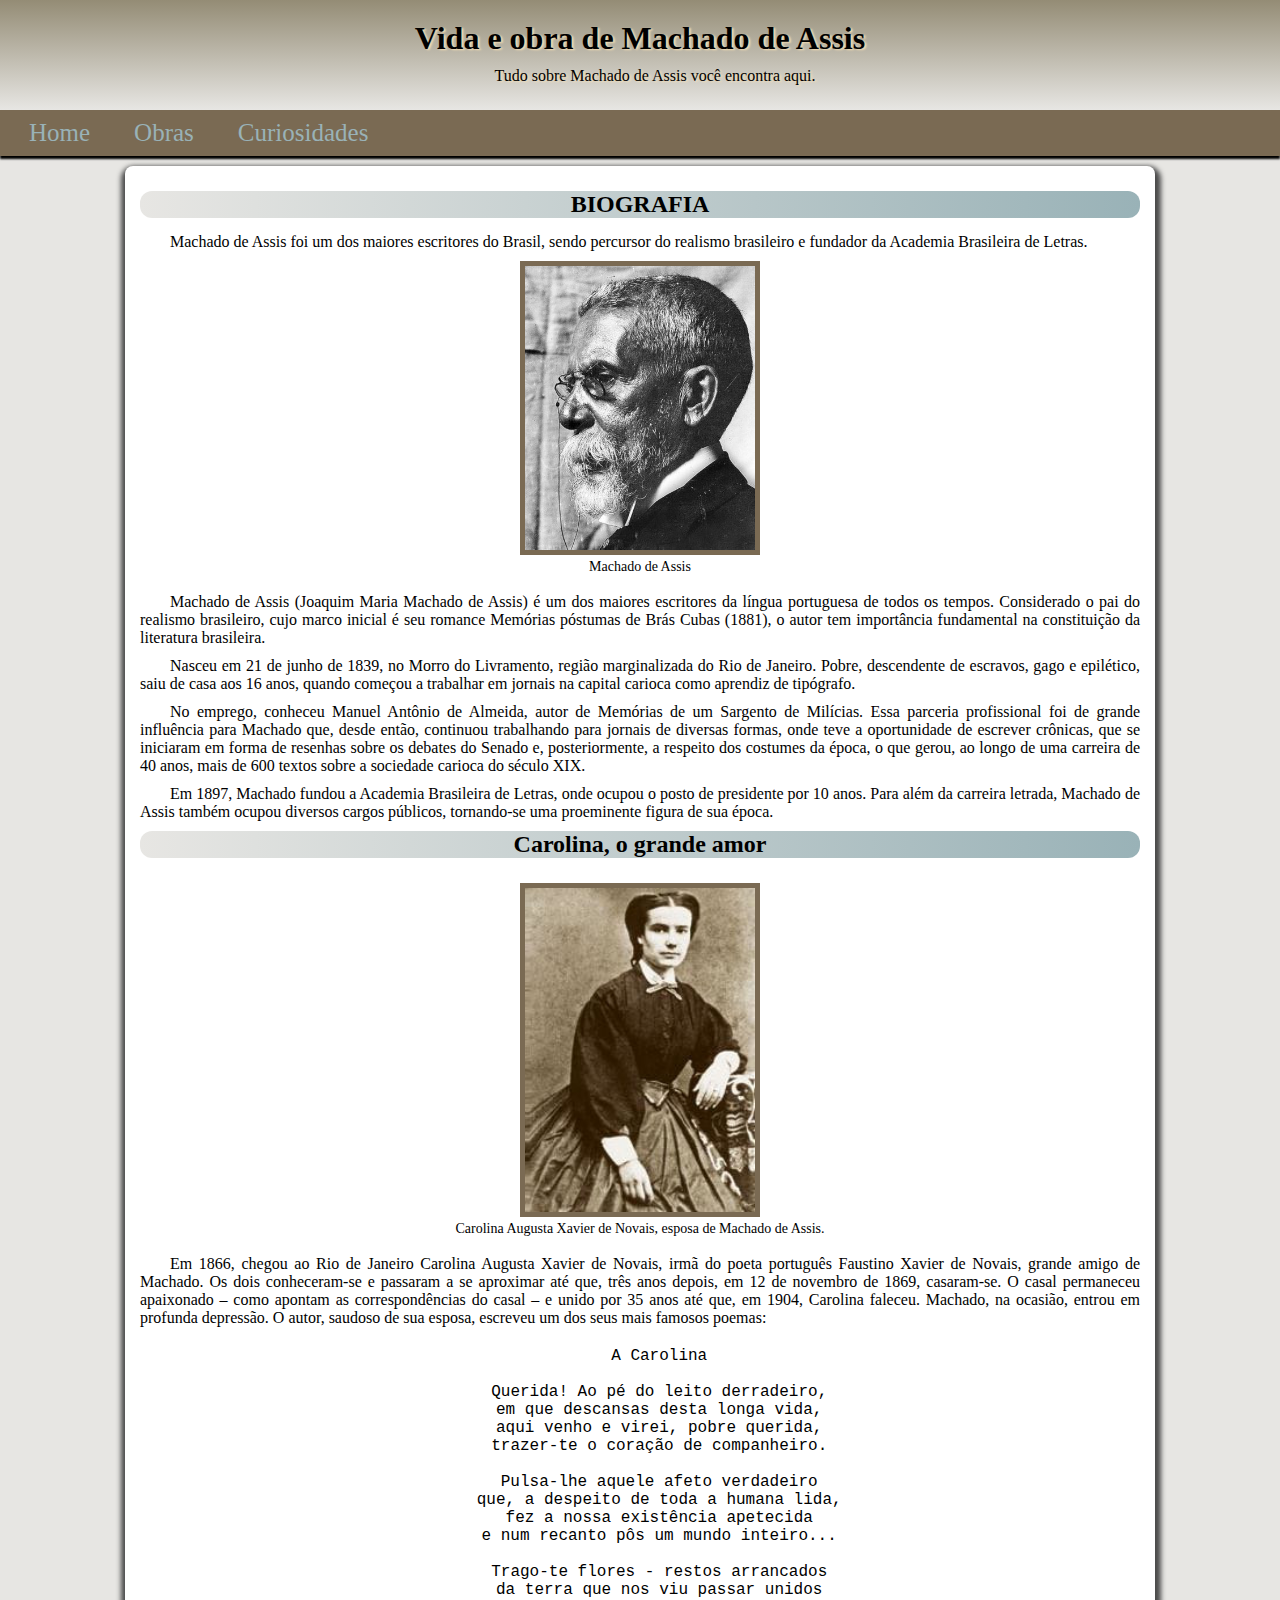
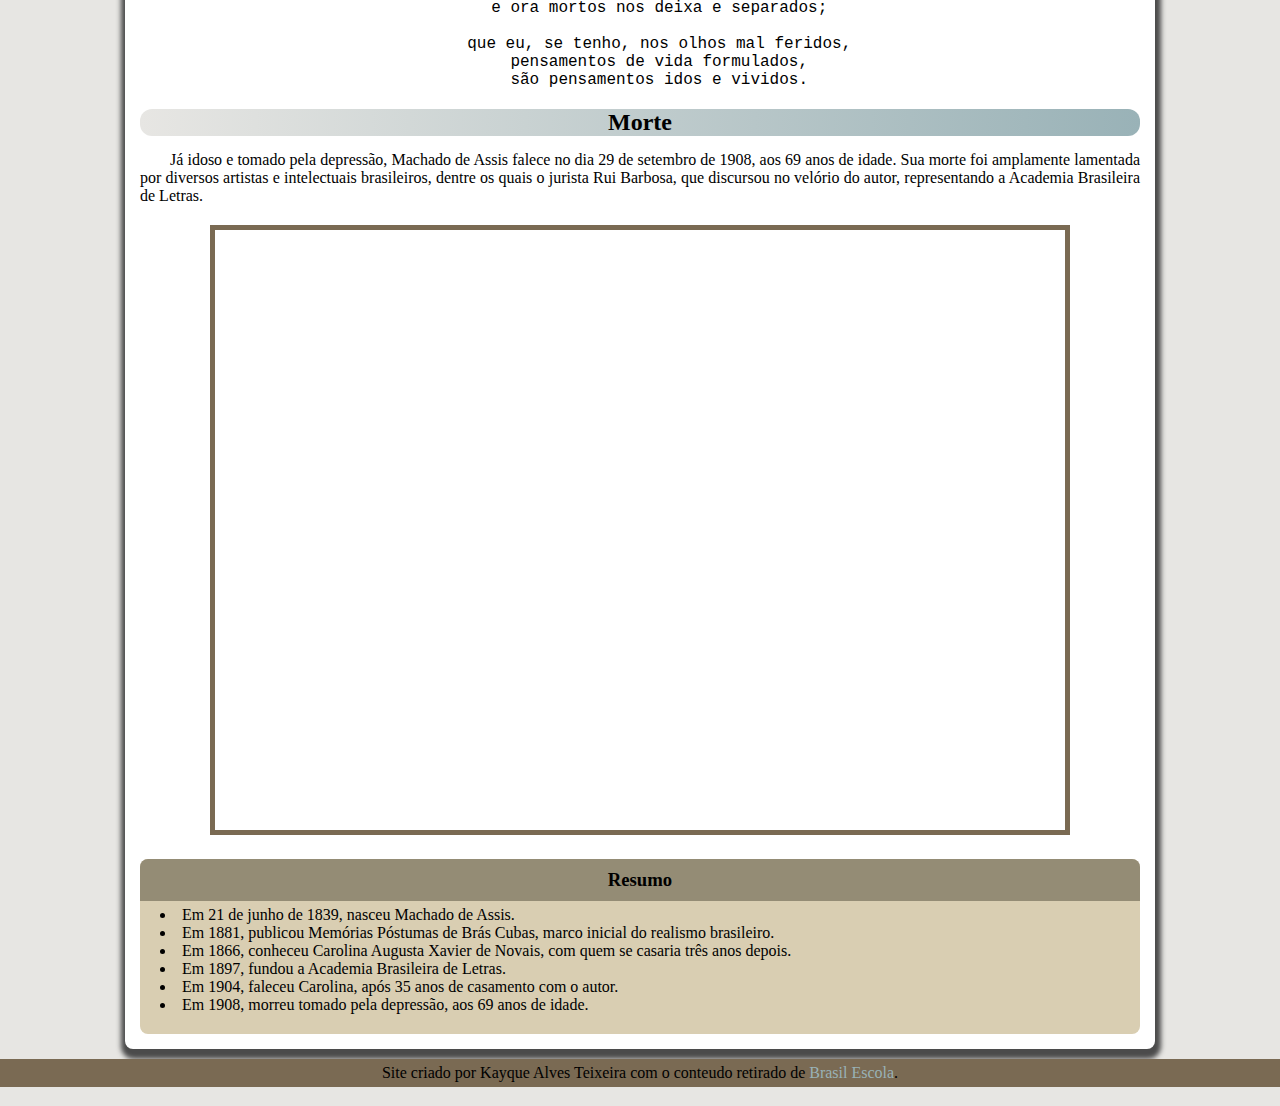
<file: index.html>
<!DOCTYPE html>
<html lang="pt-br">

<head>
    <meta charset="UTF-8">
    <meta http-equiv="X-UA-Compatible" content="IE=edge">
    <meta name="viewport" content="width=device-width, initial-scale=1.0">
    <title>Machado de Assis</title>
    <link rel="stylesheet" href="CSS/style.css">

</head>

<body>

    <header>
        <h1>Vida e obra de Machado de Assis</h1>
        <p>Tudo sobre Machado de Assis você encontra aqui.</p>
    </header>

    <nav>
        <a href="index.html">Home</a>
        <a href="obras.html">Obras</a>
        <a href="curiosidades.html">Curiosidades</a>
    </nav>

    <main>
        <article>
            <h2>BIOGRAFIA</h2>
            <p>
                Machado de Assis foi um dos maiores escritores do Brasil, sendo percursor do realismo brasileiro e
                fundador
                da
                Academia Brasileira de Letras.
            </p>
            <figure>
                <img src="imagens/foto-machado.jpg" alt="Imagem de machado de Assis">
                <figcaption>Machado de Assis</figcaption>
            </figure>

            <p>Machado de Assis (Joaquim Maria Machado de Assis) é um dos maiores escritores da língua portuguesa de
                todos os tempos. Considerado o pai do realismo brasileiro, cujo marco inicial é seu romance Memórias
                póstumas de Brás Cubas (1881), o autor tem importância fundamental na constituição da literatura
                brasileira.</p>


            <p>Nasceu em 21 de junho de 1839, no Morro do Livramento, região marginalizada do Rio de Janeiro. Pobre,
                descendente de escravos, gago e epilético, saiu de casa aos 16 anos, quando começou a trabalhar em
                jornais na capital carioca como aprendiz de tipógrafo.</p>

            <p>No emprego, conheceu Manuel Antônio de Almeida, autor de Memórias de um Sargento de Milícias. Essa
                parceria profissional foi de grande influência para Machado que, desde então, continuou trabalhando para
                jornais de diversas formas, onde teve a oportunidade de escrever crônicas, que se iniciaram em forma de
                resenhas sobre os debates do Senado e, posteriormente, a respeito dos costumes da época, o que gerou, ao
                longo de uma carreira de 40 anos, mais de 600 textos sobre a sociedade carioca do século XIX.</p>


            <p>Em 1897, Machado fundou a Academia Brasileira de Letras, onde ocupou o posto de presidente por 10 anos.
                Para além da carreira letrada, Machado de Assis também ocupou diversos cargos públicos, tornando-se uma
                proeminente figura de sua época.</p>


            <h2>Carolina, o grande amor</h2>

            <figure>
                <img src="imagens/foto-carolina-augusta.jpg" alt="Imagem de Carolina Augusta">
                <figcaption>Carolina Augusta Xavier de Novais, esposa de Machado de Assis.</figcaption>
            </figure>


            <p>Em 1866, chegou ao Rio de Janeiro Carolina Augusta Xavier de Novais, irmã do poeta português Faustino
                Xavier de Novais, grande amigo de Machado. Os dois conheceram-se e passaram a se aproximar até que, três
                anos depois, em 12 de novembro de 1869, casaram-se. O casal permaneceu apaixonado – como apontam as
                correspondências do casal – e unido por 35 anos até que, em 1904, Carolina faleceu. Machado, na ocasião,
                entrou em profunda depressão. O autor, saudoso de sua esposa, escreveu um dos seus mais famosos poemas:
            </p>

            <pre>
    A Carolina
    
    Querida! Ao pé do leito derradeiro,
    em que descansas desta longa vida,
    aqui venho e virei, pobre querida,
    trazer-te o coração de companheiro.
    
    Pulsa-lhe aquele afeto verdadeiro
    que, a despeito de toda a humana lida,
    fez a nossa existência apetecida
    e num recanto pôs um mundo inteiro...
    
    Trago-te flores - restos arrancados
    da terra que nos viu passar unidos
    e ora mortos nos deixa e separados;
    
    que eu, se tenho, nos olhos mal feridos,
    pensamentos de vida formulados,
    são pensamentos idos e vividos.
</pre>

            <h2>Morte</h2>
            <p>Já idoso e tomado pela depressão, Machado de Assis falece no dia 29 de setembro de 1908, aos 69 anos de
                idade. Sua morte foi amplamente lamentada por diversos artistas e intelectuais brasileiros, dentre os
                quais o jurista Rui Barbosa, que discursou no velório do autor, representando a Academia Brasileira de
                Letras.</p>
            <iframe width="850" height="600" src="https://www.youtube.com/embed/mr6prpsWfXI"
                title="YouTube video player" frameborder="0"
                allow="accelerometer; autoplay; clipboard-write; encrypted-media; gyroscope; picture-in-picture"
                allowfullscreen></iframe>


        </article>

        <aside>
            <h3>Resumo</h3>
            <ul>
                <li>Em 21 de junho de 1839, nasceu Machado de Assis.</li>
                <li>Em 1881, publicou Memórias Póstumas de Brás Cubas, marco inicial do realismo brasileiro.</li>
                <li>Em 1866, conheceu Carolina Augusta Xavier de Novais, com quem se casaria três anos depois.</li>
                <li>Em 1897, fundou a Academia Brasileira de Letras.</li>
                <li>Em 1904, faleceu Carolina, após 35 anos de casamento com o autor.</li>
                <li>Em 1908, morreu tomado pela depressão, aos 69 anos de idade.</li>
            </ul>
        </aside>

    </main>
    <footer>Site criado por Kayque Alves Teixeira com o conteudo retirado de <a
            href="https://brasilescola.uol.com.br/biografia/machado-de-assis.htm">Brasil Escola</a>.</footer>
</body>

</html>
</file>
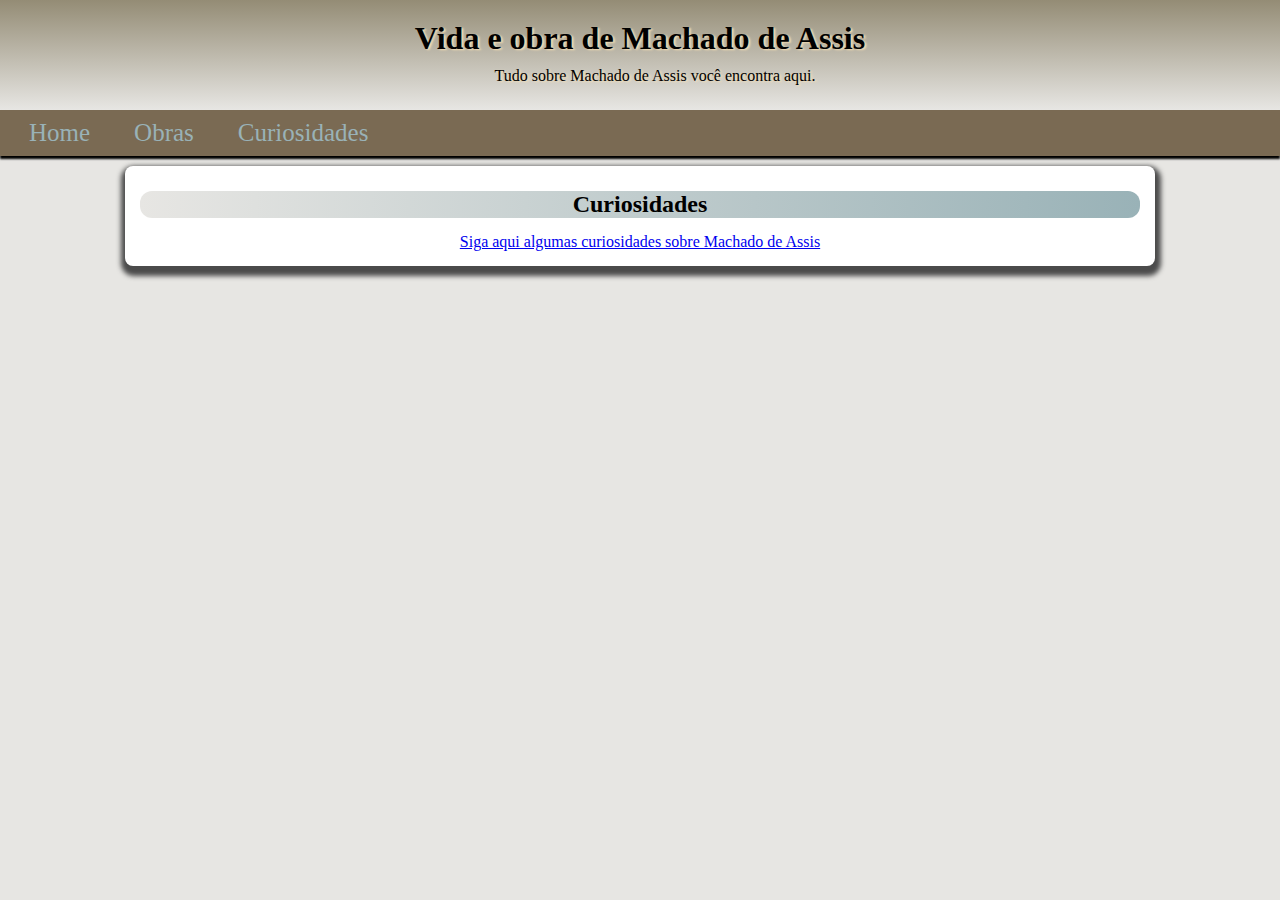
<file: curiosidades.html>
<!DOCTYPE html>
<html lang="pt-br">

<head>
    <meta charset="UTF-8">
    <meta http-equiv="X-UA-Compatible" content="IE=edge">
    <meta name="viewport" content="width=device-width, initial-scale=1.0">
    <title>Curiosidades</title>
    <link rel="stylesheet" href="CSS/style.css">

</head>

<body>

    <header>
        <h1>Vida e obra de Machado de Assis</h1>
        <p>Tudo sobre Machado de Assis você encontra aqui.</p>
    </header>

    <nav>
        <a href="index.html">Home</a>
        <a href="obras.html">Obras</a>
        <a href="curiosidades.html">Curiosidades</a>
    </nav>

    <main>
        <article>
            <h2>Curiosidades</h2>
            <a href="https://revistagalileu.globo.com/Cultura/noticia/2017/06/11-curiosidades-sobre-machado-de-assis.html">Siga
                aqui algumas curiosidades sobre Machado de Assis</a>

        </article>
    </main>

</body>

</html>
</file>
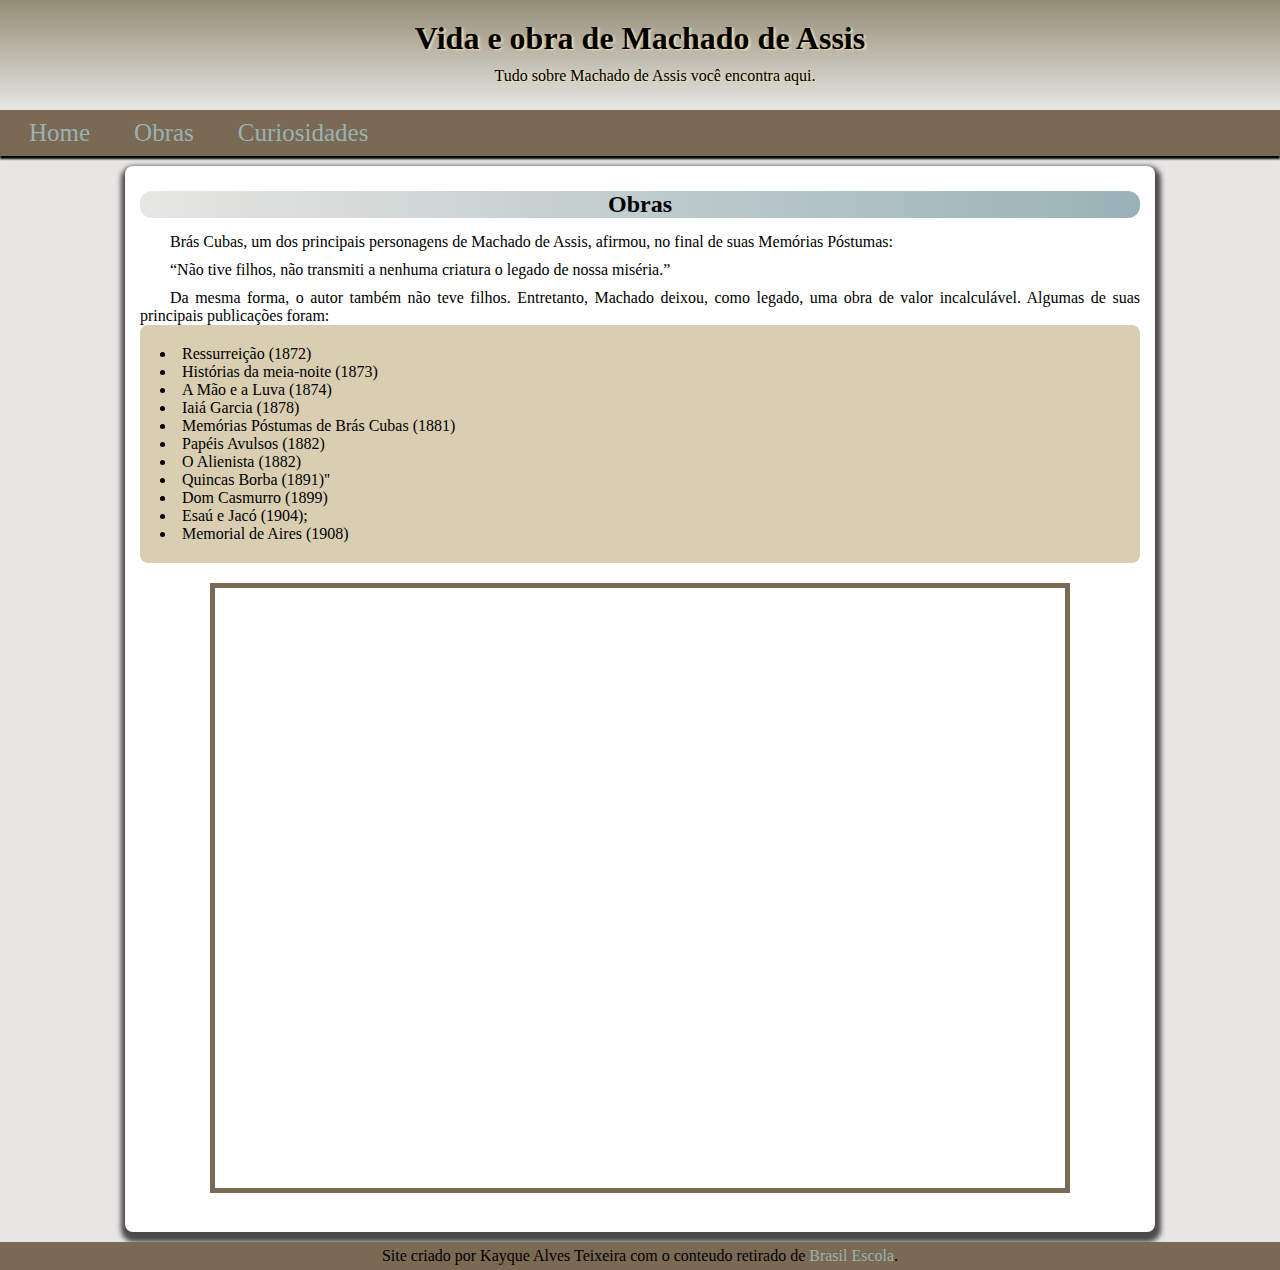
<file: obras.html>
<!DOCTYPE html>
<html lang="pt-br">

<head>
    <meta charset="UTF-8">
    <meta http-equiv="X-UA-Compatible" content="IE=edge">
    <meta name="viewport" content="width=device-width, initial-scale=1.0">
    <title>Obras</title>
    <link rel="stylesheet" href="CSS/style.css">
</head>

<body>

    <header>
        <h1>Vida e obra de Machado de Assis</h1>
        <p>Tudo sobre Machado de Assis você encontra aqui.</p>
    </header>

    <nav>
        <a href="index.html">Home</a>
        <a href="obras.html">Obras</a>
        <a href="curiosidades.html">Curiosidades</a>
    </nav>

    <main>
        <article>
            <h2>Obras</h2>
            <p>Brás Cubas, um dos principais personagens de Machado de Assis, afirmou, no final de suas Memórias
                Póstumas:
            </p>

            <p>“Não tive filhos, não transmiti a nenhuma criatura o legado de nossa miséria.”
            </p>

            <p>Da mesma forma, o autor também não teve filhos. Entretanto, Machado deixou, como legado, uma obra de
                valor incalculável. Algumas de suas principais publicações foram:
            </p>


            <aside>
                <ul>
                    <li>Ressurreição (1872)</li>
                    <li>Histórias da meia-noite (1873)</li>
                    <li>A Mão e a Luva (1874)</li>
                    <li>Iaiá Garcia (1878)</li>
                    <li>Memórias Póstumas de Brás Cubas (1881)</li>
                    <li>Papéis Avulsos (1882)</li>
                    <li>O Alienista (1882)</li>
                    <li>Quincas Borba (1891)''</li>
                    <li>Dom Casmurro (1899)</li>
                    <li>Esaú e Jacó (1904);</li>
                    <li>Memorial de Aires (1908)</li>
                </ul>
            </aside>

            <iframe width="850" height="600
            " src="https://www.youtube.com/embed/Q5dtkkUun2I" title="Machado de Assis - Brasil Escola" frameborder="0"
                allow="accelerometer; autoplay; clipboard-write; encrypted-media; gyroscope; picture-in-picture"
                allowfullscreen></iframe>
        </article>
    </main>

    <footer>Site criado por Kayque Alves Teixeira com o conteudo retirado de <a
            href="https://brasilescola.uol.com.br/biografia/machado-de-assis.htm">Brasil Escola</a>.</footer>

</body>

</html>
</file>
<file: CSS/style.css>
@charset "UTF-8";

:root{
    --cor1:#7a6a53;
    --cor2:#99b2b7;
    --cor3:#e7e6e3;
    --cor4:#948c75;
    --cor5:#d9ceb2;
}

*{
    margin: 0;
    padding: 0;
}

body{
    background-color: var(--cor3);
    
}

header{
    background-image: linear-gradient(to bottom, var(--cor4), var(--cor3));
    min-height: 90px;
    text-align: center;
    padding-top: 20px;
    text-shadow: 2px 1px 2px wheat;
}

header > p {
    
    text-align: center;

}

nav{
    background-color: var(--cor1);
    padding: 9px;
    box-shadow: 0px 3px 2px black;
}

nav > a {
    font-size: 25px;
    color: var(--cor2);
    text-decoration: none;
    padding: 10px;
    transition-duration: 0.2s;
    margin: 10px;
}

nav > a:hover{
    background-color: var(--cor4);    
}

main{
    background-color: white;
    margin: auto;
    min-width: 320px;
    max-width: 1000px;
    text-align: center;
    padding: 15px;
    margin-top: 10px;
    border-radius: 8px;
    box-shadow: 1px 5px 5px 5px rgb(75, 75, 75);

}

h2{

    color: black;
    background-image: linear-gradient(to right, var(--cor3), var(--cor2));
    border-radius: 12px;
    margin-bottom: 15px;
    margin-top: 10px;
}

p{
    text-align: justify;
    text-indent: 30px;
    margin-top: 10px;
}

pre{
    font-size: 16px;
    margin-top: 20px;
    margin-bottom: 20px;
}

iframe{

    border: 5px solid var(--cor1);
    margin: 20px 0px;

}

img{
    border: 5px solid var(--cor1);
    width: 230px;
    margin-top: 10px;
}
figcaption{
    font-size: 14px;
    margin-bottom: 18px;
}

aside{
    background-color: var(--cor5);
    padding: 15px;
    border-radius: 8px;
    
}
h3{
    background-color: var(--cor4);
    padding: 10px;
    margin: -15px -15px 0px -15px;
    border-radius: 8px 8px 0px 0px; 
}
ul{
    list-style-position: inside;
    text-align: justify;
    margin: 5px;
}
footer{
    background-color: var(--cor1);
    text-align: center;
    padding: 5px;
    margin-top: 10px;
}
footer > a {
    text-decoration: none;
    color: var(--cor2);
}
</file>
